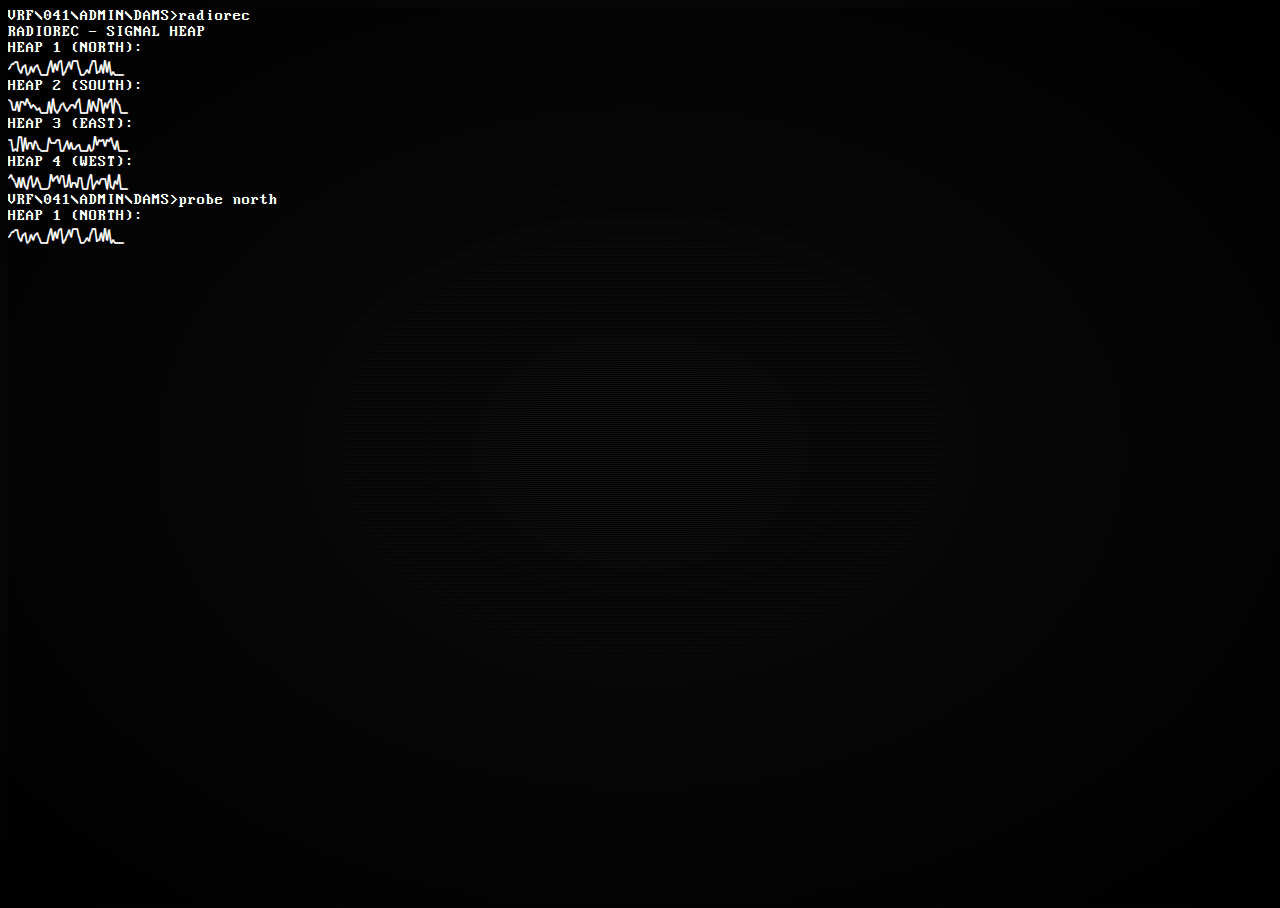
<file: terminal.html>
<html lang="en">
<head>
    <meta charset="UTF-8">
    <meta name="viewport" content="width=device-width, initial-scale=1.0">
    <title>Document</title>
    <link rel="preconnect" href="https://fonts.googleapis.com">
    <link rel="preconnect" href="https://fonts.gstatic.com" crossorigin>
    <link href="https://fonts.googleapis.com/css2?family=Linefont:wght@4..1000&display=swap" rel="stylesheet">
    <style>
        @font-face {
            font-family: perfectDOS;
            src: url(assets/fonts/PerfectDOS.ttf);
        }

        body {
            background: radial-gradient(rgb(20, 20, 20), black);
            color: white;
            font-family: perfectDOS;
            filter: url(#barrel);
            overflow: hidden;
        }

        *::selection {
            background-color: white;
            color: black;
        }

        body::after {
            content: "";
            position: absolute;
            top: 0;
            left: 0;
            width: 100vw;
            height: 100vh;
            background: repeating-linear-gradient(180deg, black, transparent 2px);
            background-position-y: 0px;
            animation-name: bgmove;
            animation-timing-function: linear;
            animation-duration: 20s;
            animation-iteration-count: infinite;
        }

        .signal {
            font-family: "Linefont";
            filter: none;
            text-shadow: none;
            user-select: none;
            width: fit-content;
        }

        #terminal {
            font-family: "perfectDOS";
            z-index: 2;
            position: absolute;
        }
    
        #terminal p {
            margin: 0;
        }
    </style>
</head>
<body>
    <div id="terminal">
        <p>VRF\041\ADMIN\DAMS>radiorec</p>
        <div>
            <p>RADIOREC - SIGNAL HEAP</p>
            <p>HEAP 1 (NORTH):</p>
            <div class="signal">4678831560152563000059273890258499940013169912619280200000</div>
            <p>HEAP 2 (SOUTH):</p>
            <div class="signal">872271775963542300007092025631355379000081741980637909750000</div>
            <p>HEAP 3 (EAST):</p>
            <div class="signal">770109908155164100008555770036151134000040194767376841600000</div>
            <p>HEAP 4 (WEST):</p>
            <div class="signal">796417172068137400001957848812914417700069035366609105390000</div>
        </div>
        <p>VRF\041\ADMIN\DAMS>probe north</p>
        <div>
            <p>HEAP 1 (NORTH):</p>
            <div class="signal">4678831560152563000059273890258499940013169912619280200000</div>
        </div>
    </div>
</body>
</html>
</file>
